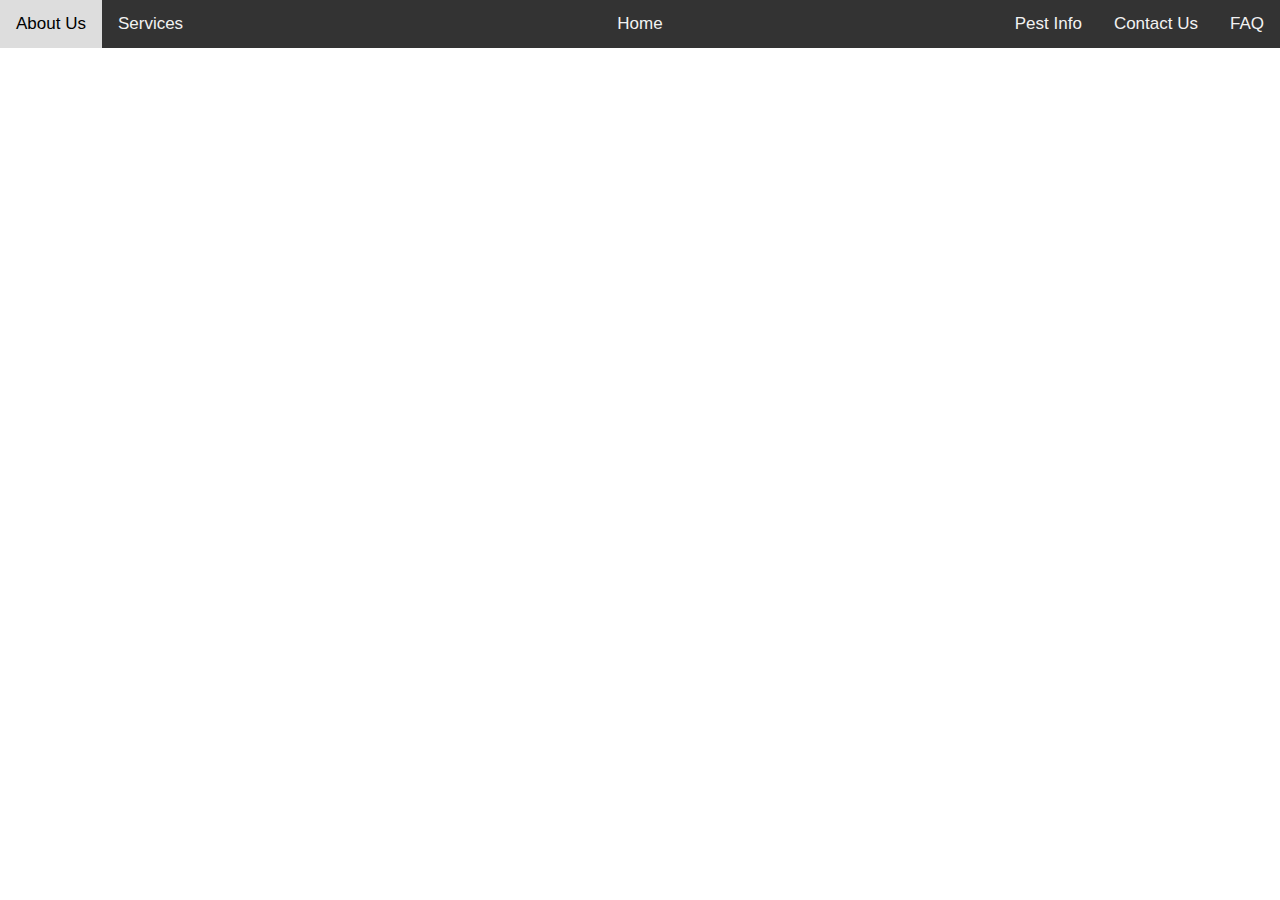
<file: safeandsound.html>
<!DOCTYPE html>
<html lang="en">
  <head>
    <meta charset="utf-8">
    <title>Safe & SOund</title>
    <meta name="author" content="George Bogdanovic">
    <meta name="description" content="SafeandSound Website.">
    <link href="https://fonts.googleapis.com/css2?family=Open+Sans&display=swap" rel="stylesheet">
    <link rel="stylesheet" href="styles/safeandsound.css">

    <style>
    body {
        margin: 0;
        font-family: Arial, Helvetica, sans-serif;
    }
    .topnav {
        position: relative;
        overflow: hidden;
        background-color: #333; 
    } 

    .topnav a {
        float: left;
        color: #f2f2f2;
        text-align: center;
        padding: 14px 16px;
        text-decoration: none;
        font-size: 17px;
    }
    .topnav a:hover {
        background-color: #ddd;
        color: black;
    }
    .topnav a.active {
        background-color: #4CAF50;
        color: white;
    }
    .topnav-centered a {
        float: none;
        position: absolute;
        top: 50%;
        left: 50%;
        transform: translate(-50%, -50%);
    }
    .topnav-right {
        float: right;
    }

    </style>
    
  </head>
  
  <!-- Comments -->

  <body class="bodystyle">
    <div class="topnav">
        <div class="topnav-centered">
            <a href="#home">Home</a>  
        </div>

        <a href="#about">About Us</a>
        <a href="#services">Services</a>
        
        <div class="topnav-right">
            <a href="#pest">Pest Info</a>
            <a href="#contact">Contact Us</a>
            <a href="#faq">FAQ</a>
        </div>

    </div>

  </body>

</html>
</file>
<file: styles/safeandsound.css>
html {
  background-color: #FFFFFF;
}

.bodystyle {
    margin: 0;
  
}

img {
  width: 256px;
  height: 256px;
}

p {
    font-family: sans-serif, Arial, Helvetica;
    font-size:18px;
    font-style: normal;
    font-weight: normal; 
    line-height: 140%;
    width: 600px;
    color: #000000;
    text-transform: none;
    text-align: left;
}
</file>
